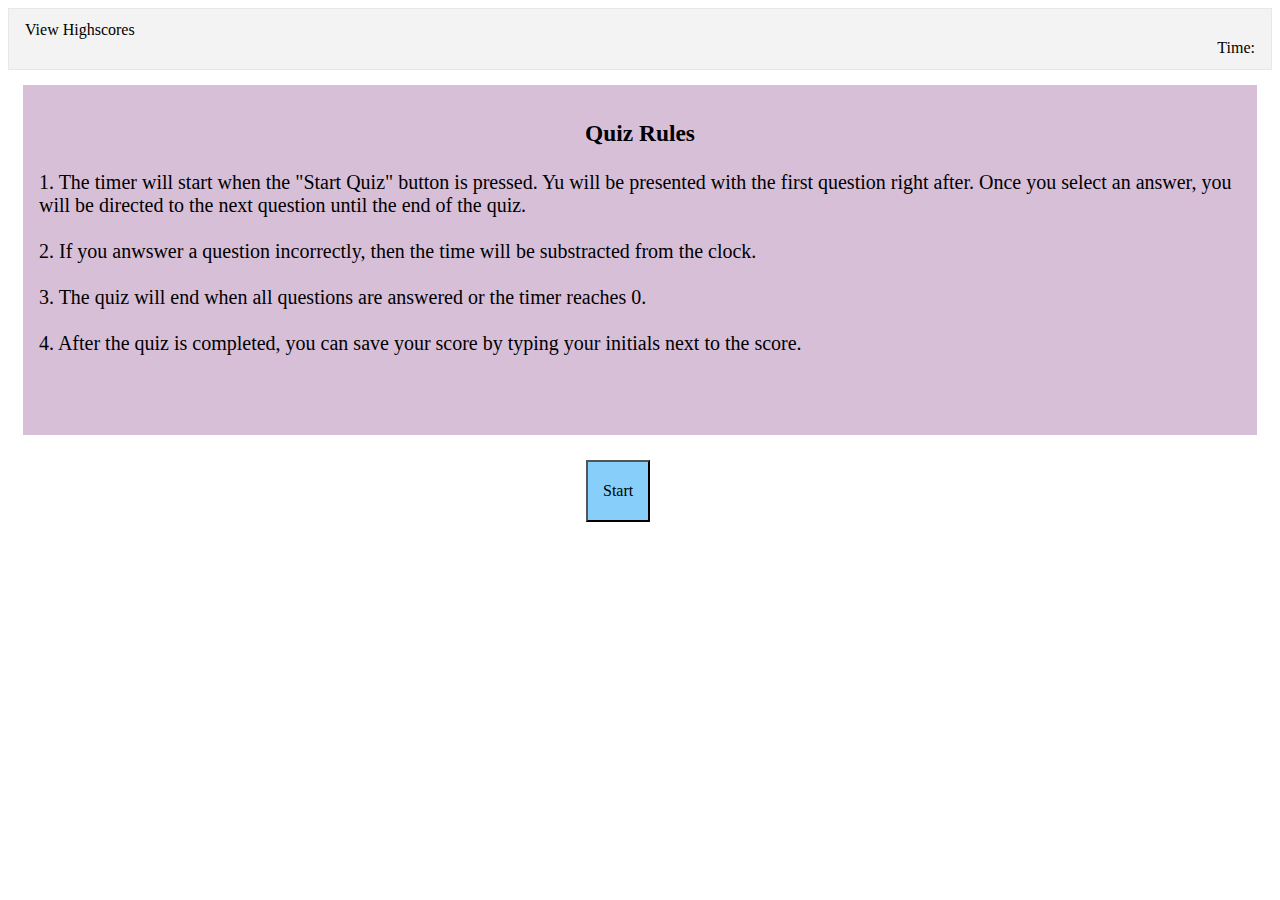
<file: index.html>
<!DOCTYPE html>
<html lang="en">

<head>
    <meta charset="UTF-8">
    <meta name="viewport" content="width=device-width, initial-scale=1.0">
    <title>Coding Quiz</title>
    <!-- style css -->
    <link rel="stylesheet" href="./Deploy/style.css">
    <!-- highscores html -->
    <link href="highscores.html">


</head>

<body>
    <!-- Created a header div to create a bar that contains the title and the countdown time -->
    <header id="header">
        <ul>
            <li>View Highscores</li>
            <li class="time">Time: </li>
        </ul>

    </header>


    <!-- This is the info Box with instructions for the quiz -->
   <section class="infoBox">
        <center class="infoTitle">
            <span>
            <h3>Quiz Rules</h3>  
            <p> 
            1. The timer will start when the "Start Quiz" button is pressed. Yu will be presented with the first question right after. Once you select an answer, you will be directed to the next question until the end of the quiz. 
            <br><br>
            2. If you anwswer a question incorrectly, then the time will be substracted from the clock.
            <br><br>
            3. The quiz will end when all questions are answered or the timer reaches 0.
            <br><br>
            4. After the quiz is completed, you can save your score by typing your initials next to the score.
            </p> 
            </span>
        </div>
        </center>
   </section>
    
       
   
   
    <main>
        <div id="questionContainer" class="hide">
            <div id="question">Question</div>
            <div id="answer-buttons" class="btn-grid" >
                <button class="btn AnsBtn">A</button>
                <button class="btn AnsBtn">B</button>
                <button class="btn AnsBtn">C</button>
                <button class="btn AnsBtn">D</button>
            </div>

            
            <footer id="footer1" class="site-footer hide" > 
                <hr> Correct!
            </footer>

            <footer id="footer2" class="site-footer hide"> 
                <hr> incorrect :(
            </footer>
        </div>

        <section class="controls">
            <button id="startButton" class="startBtn" class= "start-btn-btn btn">Start</button> 
        </section>

    </main>
    <section class="finalScore hide"> 
        <div class="finalScoreEl">
            <h2>All Done!</h2> 
        </div>
        <form action="/action_page.php" id="initials">
            <label for="fname">Enter Initials:</label>
            <input class="initials" type="text" id="fname" name="fname" value="">
        </form>
        <section class="finalScore2">
            <button id="submit" class="hide">
                <a class="nav-link disabled" href="highscores.html">Submit Quiz</a>
            </button>
        </section>
    </section>
   



    <script src="https://cdnjs.cloudflare.com/ajax/libs/jquery/3.2.1/jquery.min.js"></script>
    <script src="./Deploy/script.js"></script>

</body>
</html>
</file>
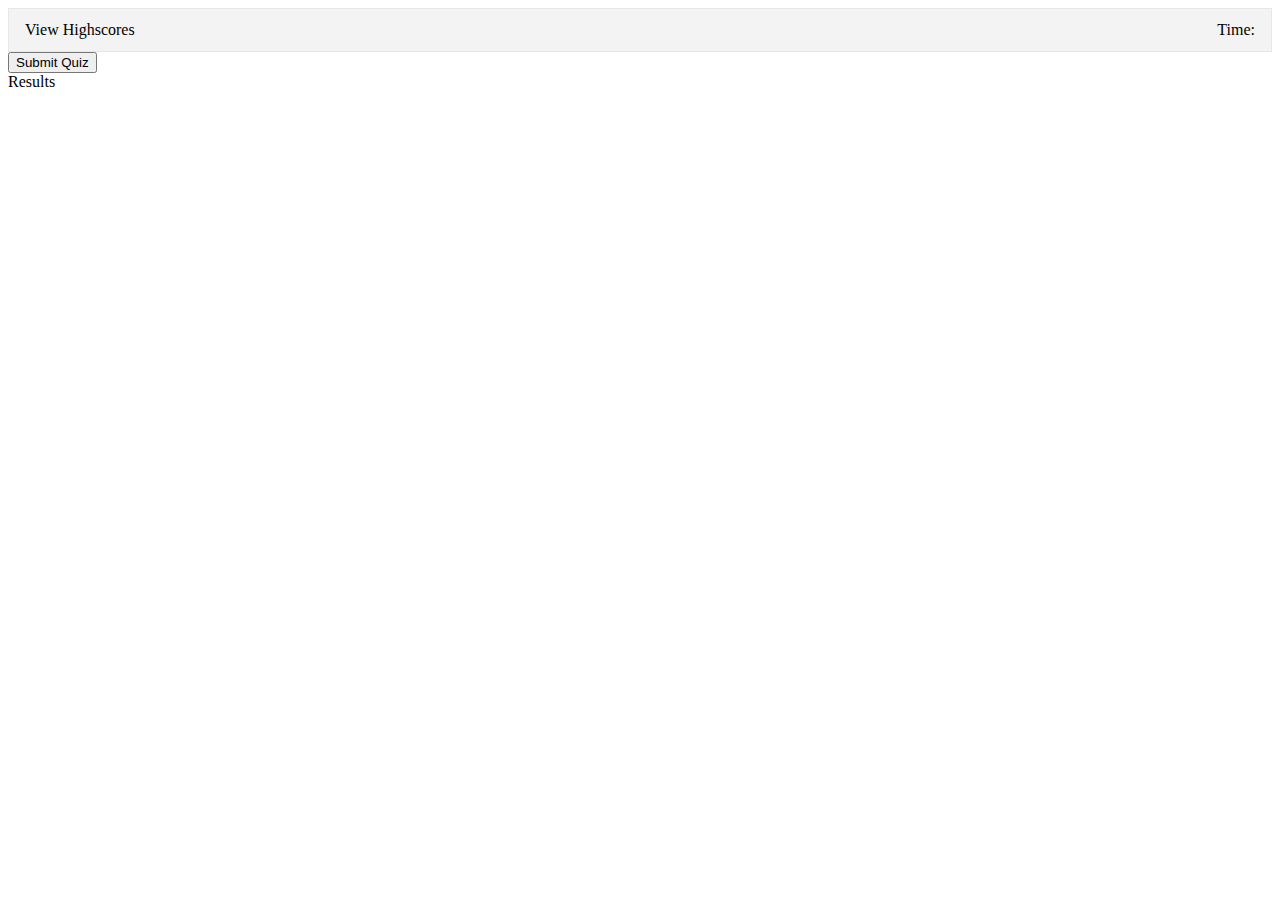
<file: Coding Quiz/index.html>
<!DOCTYPE html>
<html lang="en">
<head>
    <meta charset="UTF-8">
    <meta name="viewport" content="width=device-width, initial-scale=1.0">
    <title>Coding Quizzz</title>
    <link rel="stylesheet" href="style.css">
   
</head>
<body>
    <!-- Created a header div to create a bar that contains the title and the countdown time -->
    <header>
        <ul>
            <li>View Highscores</li>
            <li class="time">Time: </li>
        </ul>
        
    </header>



    <main id="quiz"></main>
    <button id="submit">Submit Quiz</button>
    <section id="results">Results</section>

    <script src="./script.js"></script>
</body>
</html>
</file>
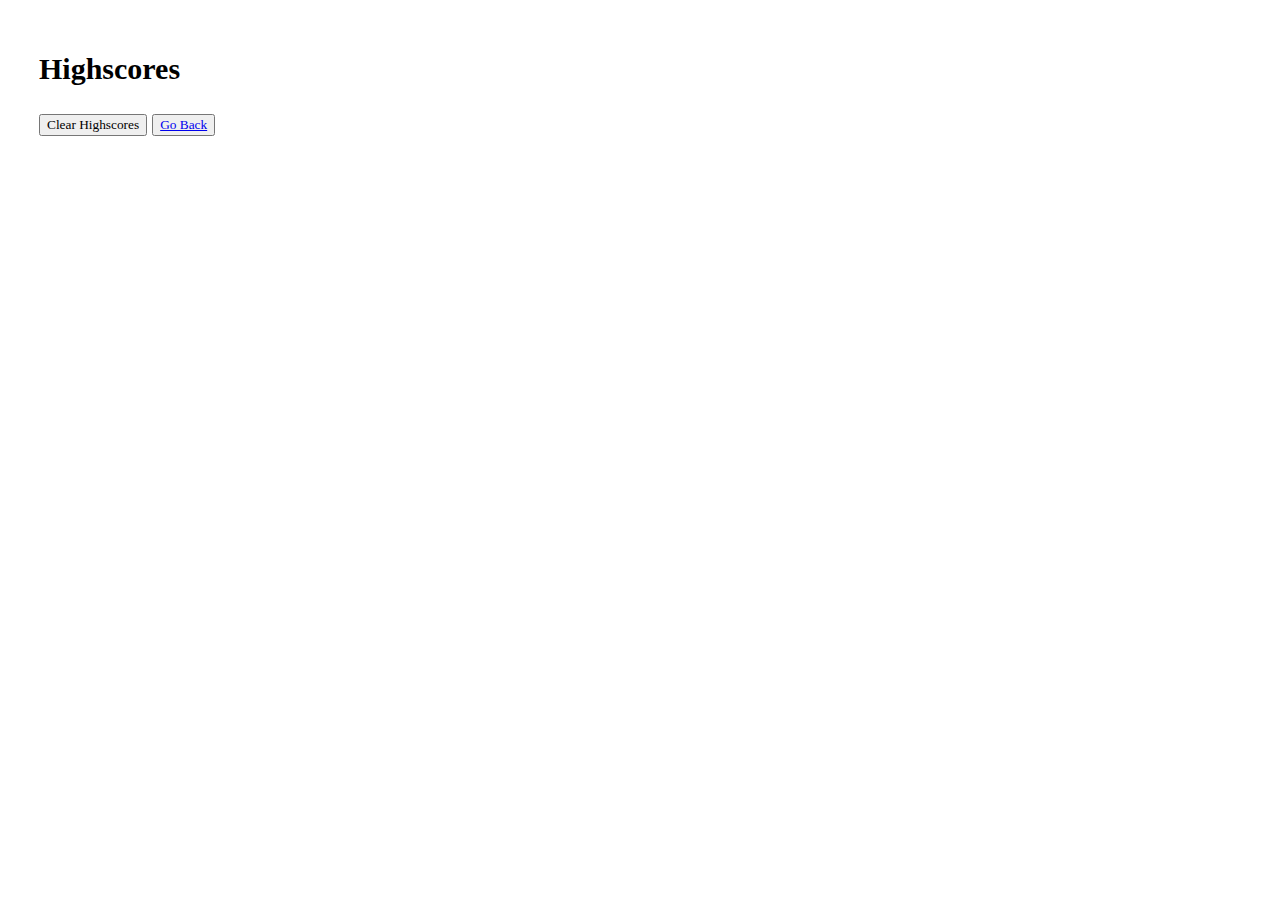
<file: highscores.html>
<!DOCTYPE html>
<html lang="en">
<head>
    <meta charset="UTF-8">
    <meta name="viewport" content="width=device-width, initial-scale=1.0">
    <title>High Scores</title>
    <!-- style sheet css -->
    <link rel="stylesheet" href="./Deploy/style.css">
    <link href="index.html">
</head>
<body>
    <!-- this is the results section -->
 
    <section id="results" class="finalScore">
        <h2>Highscores</h2>
        <div class="initialscore" id="initialscore">
        </div>
        <button id="clear">Clear Highscores</button>
        <button id="goBack">
            <a class="nav-link disabled" href="index.html">Go Back</a>
        </button>
    
    </section>

   

   

       
    <script src="https://cdnjs.cloudflare.com/ajax/libs/jquery/3.2.1/jquery.min.js"></script>
    <script src="./Deploy/script.js"></script>
</body>
</html>
</file>
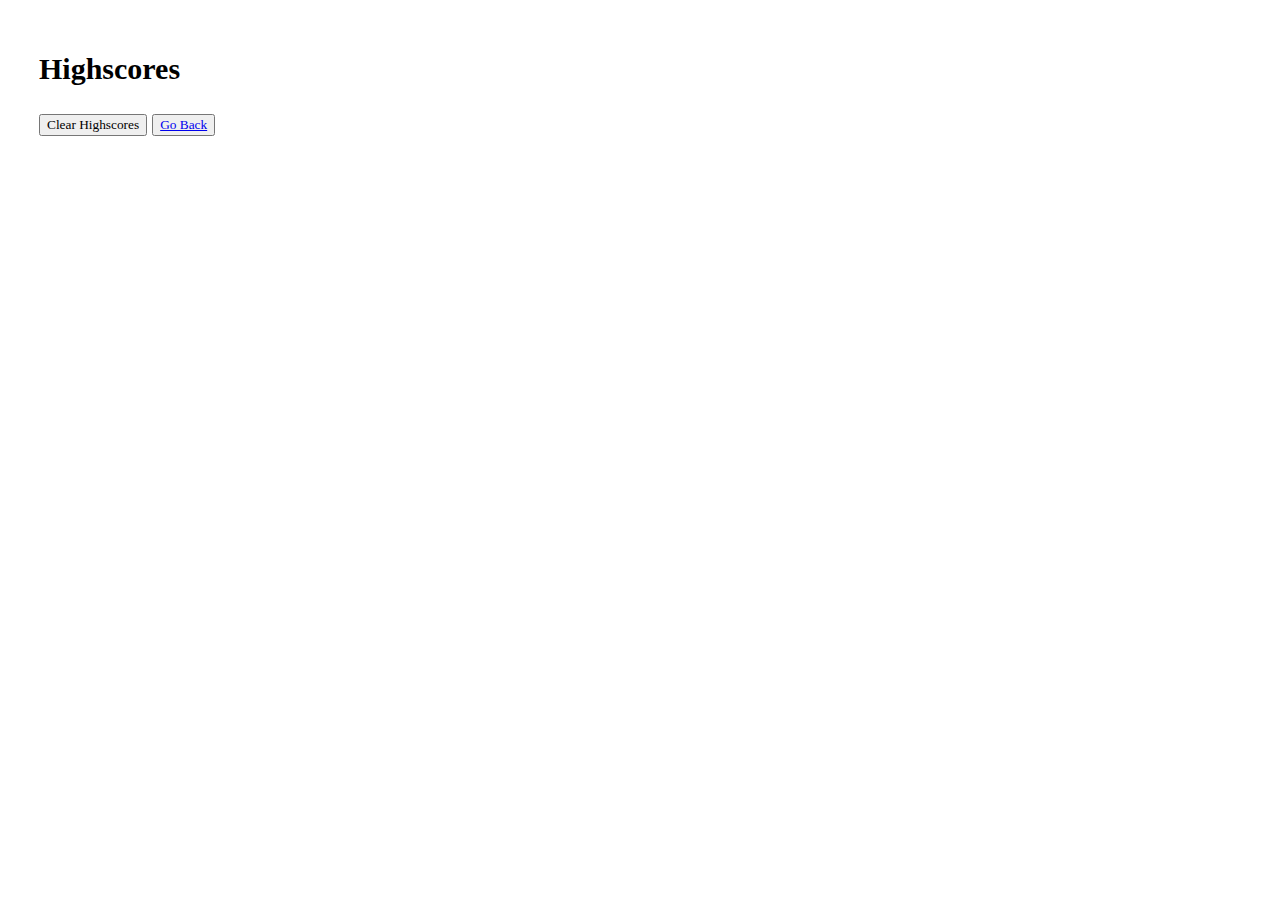
<file: index2.html>
<!DOCTYPE html>
<html lang="en">
<head>
    <meta charset="UTF-8">
    <meta name="viewport" content="width=device-width, initial-scale=1.0">
    <title>Document</title>
    <link rel="stylesheet" href="Deploy/style.css">
    <link rel="stylesheet" href="index.html">
</head>
<body>
    <!-- this is the results section -->
 
    <section id="results" class="finalScore">
        <h2>Highscores</h2>
        <button id="clear">Clear Highscores</button>
        <button id="goBack">
            <a class="nav-link disabled" href="index.html">Go Back</a>
        </button>
    
    </section>

   

        <!-- this is the submit button -->
        

       

    <script src="./Deploy/script.js"></script>
</body>
</html>
</file>
<file: Deploy/style.css>
*, *::before, *::after {
    box-sizing: border-box;
    font-family: 'Times New Roman', Times, serif;
}

ul {
    list-style-type: none;
    margin: 0;
    padding: 12px 16px;
    overflow: hidden;
    border: 1px solid #e7e7e7;
    background-color: #f3f3f3;
}

li {
    display: inline;
    float: left;
    clear: both;
}

li:last-child {
    float: right;
    clear: both;
}

h3 {
    text-align: center;
}

p {
    text-align: left;
}


.infoBox {
  
    justify-content: center;
    align-items: center;
    height: 350px;
    background: thistle;
    padding: 12px 16px;
    font-size: 20px;
    overflow: hidden;
    margin: 15px;
}

#questionContainer {
    background-color: rgb(190, 212, 205);
    font-weight: bold;
    height: 350px;
    padding: 12px 16px;
    font-size: 20px;
    overflow: hidden;
    margin: 15px;
}

.btn-grid {
    gap: 10px;
    margin: 15px 0;
    width: fit-content;
}

.btn {
    border: 1px solid;
    display: block;
    margin: 20px;
    padding: 15px 10px;
    font-size: medium;
    font-weight: lighter;
    border-radius: 5px;
    border: slategray;
    margin: 10px;
}



.startBtn {
    display: flex;
    justify-content: center;
    align-items: center;
    position: absolute;
    left: 45%;
    transform: translate(-50, -50);
    background-color: lightskyblue;
    padding: 20px 15px;
    font-size: medium;
    margin: 10px;
}


.hide {
    display: none;
}

.site-footer{
    position:fixed;
    font-style: italic;
    bottom:300px;
    left:30px;
    right:0px;
    width:100%;
   }

.finalScore{
    justify-content: left;
    align-items: left;
    height: 277px;
    padding: 12px 16px;
    font-size: 20px;
    margin: 15px;
}

.initialscore{
    background-color: rgb(191, 191, 219);
}
</file>
<file: Coding Quiz/style.css>
ul {
    list-style-type: none;
    margin: 0;
    padding: 12px 16px;
    overflow: hidden;
    border: 1px solid #e7e7e7;
    background-color: #f3f3f3;
    }
    
    li {
        display: inline;
        float: left; 
    }
    
    li:last-child {
        float: right;
    }
</file>
